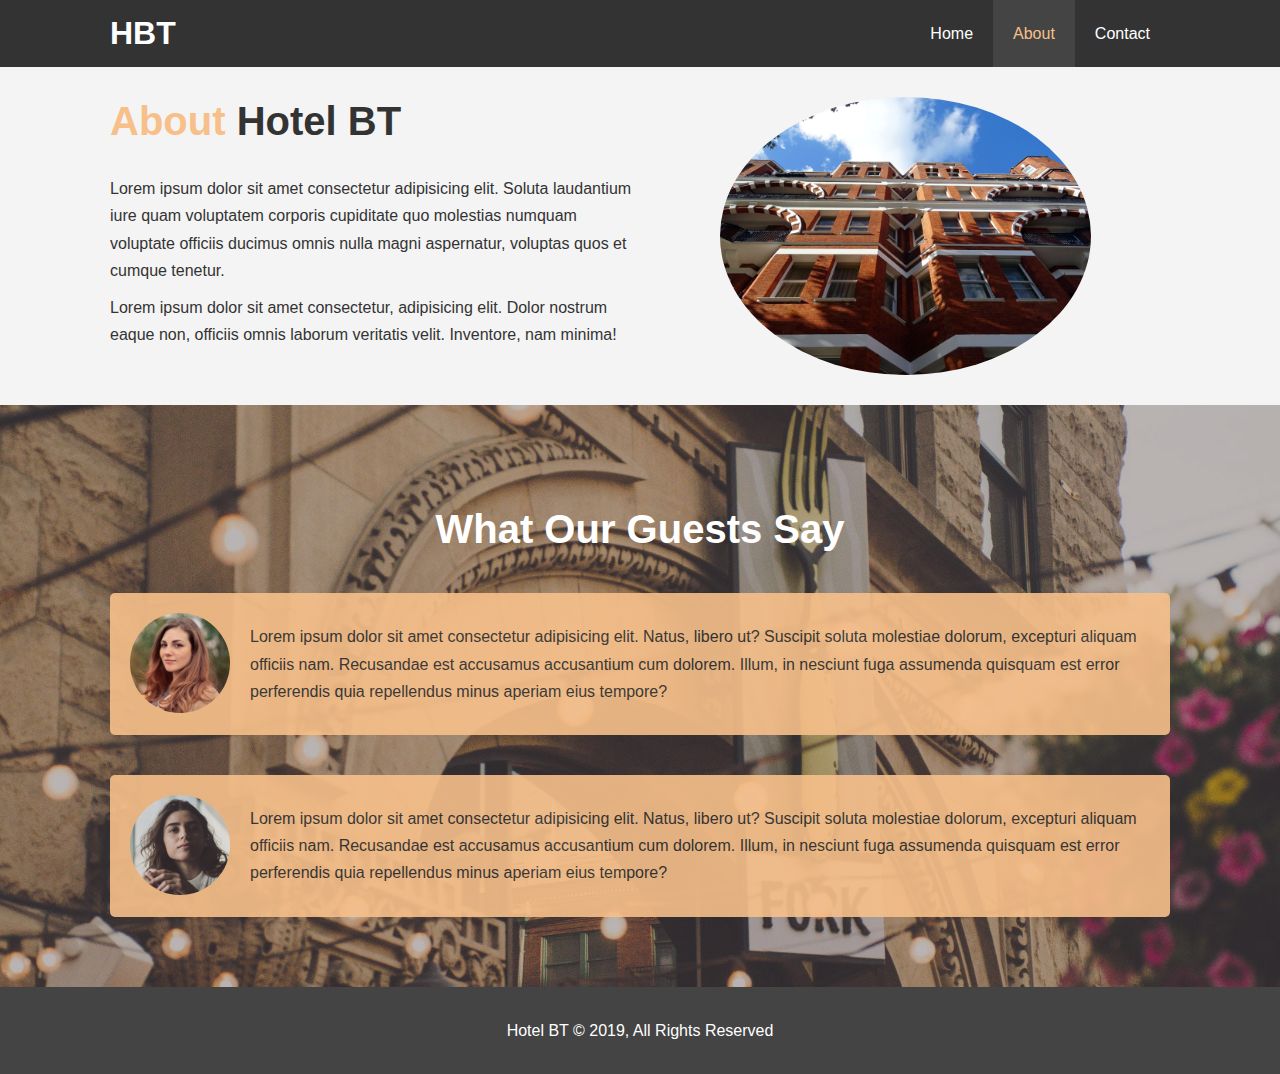
<file: about.html>
<!DOCTYPE html>
<html lang="en">
  <head>
    <meta charset="UTF-8" />
    <meta name="viewport" content="width=device-width, initial-scale=1.0" />
    <meta
      name="description"
      content="Welcome to the most extraordinary hotel in Boston Massachusetts"
    />
    <meta name="keywords" content="hotel, boston hotel, new england hotel" />
    <link rel="stylesheet" href="css/style.css" />
    <link
      rel="stylesheet"
      media="screen and (max-width: 768px)"
      href="css/mobile.css"
    />
    <title>Hotel BT | About</title>
  </head>
  <body>
    <header>
      <nav id="navbar">
        <div class="container">
          <h1 class="logo"><a href="index.html">HBT</a></h1>
          <ul>
            <li><a href="index.html">Home</a></li>
            <li><a class="current" href="about.html">About</a></li>
            <li><a href="contact.html">Contact</a></li>
          </ul>
        </div>
      </nav>
    </header>

    <section id="about-info" class="bg-light py-3">
      <div class="container">
        <div class="info-left">
          <h1 class="l-heading">
            <span class="text-primary">About</span> Hotel BT
          </h1>
          <p>
            Lorem ipsum dolor sit amet consectetur adipisicing elit. Soluta
            laudantium iure quam voluptatem corporis cupiditate quo molestias
            numquam voluptate officiis ducimus omnis nulla magni aspernatur,
            voluptas quos et cumque tenetur.
          </p>
          <p>
            Lorem ipsum dolor sit amet consectetur, adipisicing elit. Dolor
            nostrum eaque non, officiis omnis laborum veritatis velit.
            Inventore, nam minima!
          </p>
        </div>
        <div class="info-right">
          <img src="./img/photo-2.jpg" alt="hotel" />
        </div>
      </div>
    </section>

    <div class="clr"></div>

    <section id="testimonials" class="py-3">
      <div class="container">
        <h2 class="l-heading">What Our Guests Say</h2>
        <div class="testimonial bg-primary">
          <img src="./img/person-1.jpg" alt="Samantha" />
          <p>
            Lorem ipsum dolor sit amet consectetur adipisicing elit. Natus,
            libero ut? Suscipit soluta molestiae dolorum, excepturi aliquam
            officiis nam. Recusandae est accusamus accusantium cum dolorem.
            Illum, in nesciunt fuga assumenda quisquam est error perferendis
            quia repellendus minus aperiam eius tempore?
          </p>
        </div>

        <div class="testimonial bg-primary">
          <img src="./img/person-2.jpg" alt="Jen" />
          <p>
            Lorem ipsum dolor sit amet consectetur adipisicing elit. Natus,
            libero ut? Suscipit soluta molestiae dolorum, excepturi aliquam
            officiis nam. Recusandae est accusamus accusantium cum dolorem.
            Illum, in nesciunt fuga assumenda quisquam est error perferendis
            quia repellendus minus aperiam eius tempore?
          </p>
        </div>
      </div>
    </section>

    <footer id="main-footer">
      <p>Hotel BT &copy; 2019, All Rights Reserved</p>
    </footer>
  </body>
</html>
</file>
<file: css/mobile.css>
#navbar .logo {
  float: none;
  text-align: center;
}

#navbar ul,
#navbar ul li {
  float: none;
}

#navbar ul li a {
  padding: 5px;
  border-bottom: #444 dotted 1px;
}

/* Showcase */
#showcase {
  height: 100%;
}

#showcase .showcase-content {
  padding-top: 70px;
  padding-bottom: 30px;
}

/* Home Info */
#home-info .info-img {
  display: none;
}

#home-info .info-content {
  float: none;
  width: 100%;
}

/* Boxes */
.box {
  float: none;
  width: 100%;
}

/* About */
#about-info .info-right,
#about-info .info-left {
  float: none;
  width: 100%;
}

#about-info .info-right {
  margin-top: 30px;
}

.l-heading {
  text-align: center;
}

/* Contact */
#contact-info .box {
  border-bottom: #444 dotted 1px;
}
</file>
<file: css/style.css>
/* Reset */

* {
  margin: 0;
  padding: 0;
  box-sizing: border-box;
}

/* Main Styling */
html,
body {
  font-family: "Segoe UI", Tahoma, Geneva, Verdana, sans-serif;
  line-height: 1.7em;
}

a {
  color: #333;
  text-decoration: none;
}

h1,
h2,
h3 {
  padding-bottom: 20px;
}

p {
  margin: 10px 0;
}

/* Utility Classes */
.container {
  margin: auto;
  max-width: 1100px;
  overflow: auto;
  padding: 0 20px;
}

.text-primary {
  color: #f7c08a;
}

.lead {
  font-size: 20px;
}

.btn {
  display: inline-block;
  font-size: 18px;
  color: #fff;
  background: #333;
  padding: 13px 20px;
  border: none;
  cursor: pointer;
}

.btn:hover {
  background: #f7c08a;
  color: #333;
}

.btn-light {
  background: #f4f4f4;
  color: #333;
}

.bg-dark {
  background: #333;
  color: #fff;
}

.bg-light {
  background: #f4f4f4;
  color: #333;
}

.bg-primary {
  background: #f7c08a;
  color: #333;
}

.clr {
  clear: both;
}

.l-heading {
  font-size: 40px;
  line-height: 1.2;
}

/* Padding */
.py-1 {
  padding: 10px 0;
}

.py-2 {
  padding: 20px 0;
}

.py-3 {
  padding: 30px 0;
}

/* Navbar */
#navbar {
  background: #333;
  color: #fff;
  overflow: auto;
}

#navbar a {
  color: #fff;
}

#navbar .logo {
  float: left;
  padding-top: 20px;
}

#navbar ul {
  list-style: none;
  float: right;
}

#navbar ul li {
  float: left;
}

#navbar ul li a {
  display: block;
  padding: 20px;
  text-align: center;
}

#navbar ul li a:hover,
#navbar ul li a.current {
  background: #444;
  color: #f7c08a;
}

/* Showcase */
#showcase {
  background: url("../img/showcase.jpg") no-repeat center center/cover;
  height: 600px;
}

#showcase .showcase-content {
  color: #fff;
  text-align: center;
  padding-top: 170px;
}

#showcase .showcase-content h1 {
  font-size: 60px;
  line-height: 1.2em;
}

#showcase .showcase-content p {
  padding-bottom: 20px;
  line-height: 1.7em;
}

/* Home Info */
#home-info {
  height: 450px;
}

#home-info .info-img {
  float: left;
  width: 50%;
  background: url("../img/photo-1.jpg") no-repeat;
  min-height: 100%;
}

#home-info .info-content {
  float: right;
  width: 50%;
  height: 100%;
  text-align: center;
  padding: 50px 30px;
  overflow: hidden;
}

#home-info .info-content p {
  padding-bottom: 30px;
}

/* Features */
.box {
  float: left;
  width: 33.3%;
  padding: 50px;
  text-align: center;
}

/* About Info */
#about-info .info-right {
  float: right;
  width: 50%;
  min-height: 100%;
}

#about-info .info-right img {
  display: block;
  margin: auto;
  width: 70%;
  border-radius: 50%;
}

#about-info .info-left {
  float: left;
  width: 50%;
  min-height: 100%;
}

/* Testimonials */

#testimonials {
  height: 100%;
  background: url("../img/test-bg.jpg") no-repeat center center/cover;
  padding-top: 100px;
}

#testimonials h2 {
  color: #fff;
  text-align: center;
  padding-bottom: 40px;
}

#testimonials .testimonial img {
  width: 100px;
  float: left;
  margin-right: 20px;
  border-radius: 50%;
}

#testimonials .testimonial {
  padding: 20px;
  margin-bottom: 40px;
  border-radius: 5px;
  opacity: 0.9;
}

/* Contact Form */
#contact-form .form-group {
  margin-bottom: 20px;
}

#contact-form label {
  display: block;
  margin-bottom: 5px;
}

#contact-form input,
#contact-form textarea {
  width: 100%;
  padding: 10px;
  border: 1px #ddd solid;
}

#contact-form textarea {
  height: 200px;
}

#contact-form input:focus,
#contact-form textarea:focus {
  outline: none;
  border-color: #f7c08a;
}

/* Footer */
#main-footer {
  text-align: center;
  background: #444;
  color: #fff;
  padding: 20px;
}
</file>
